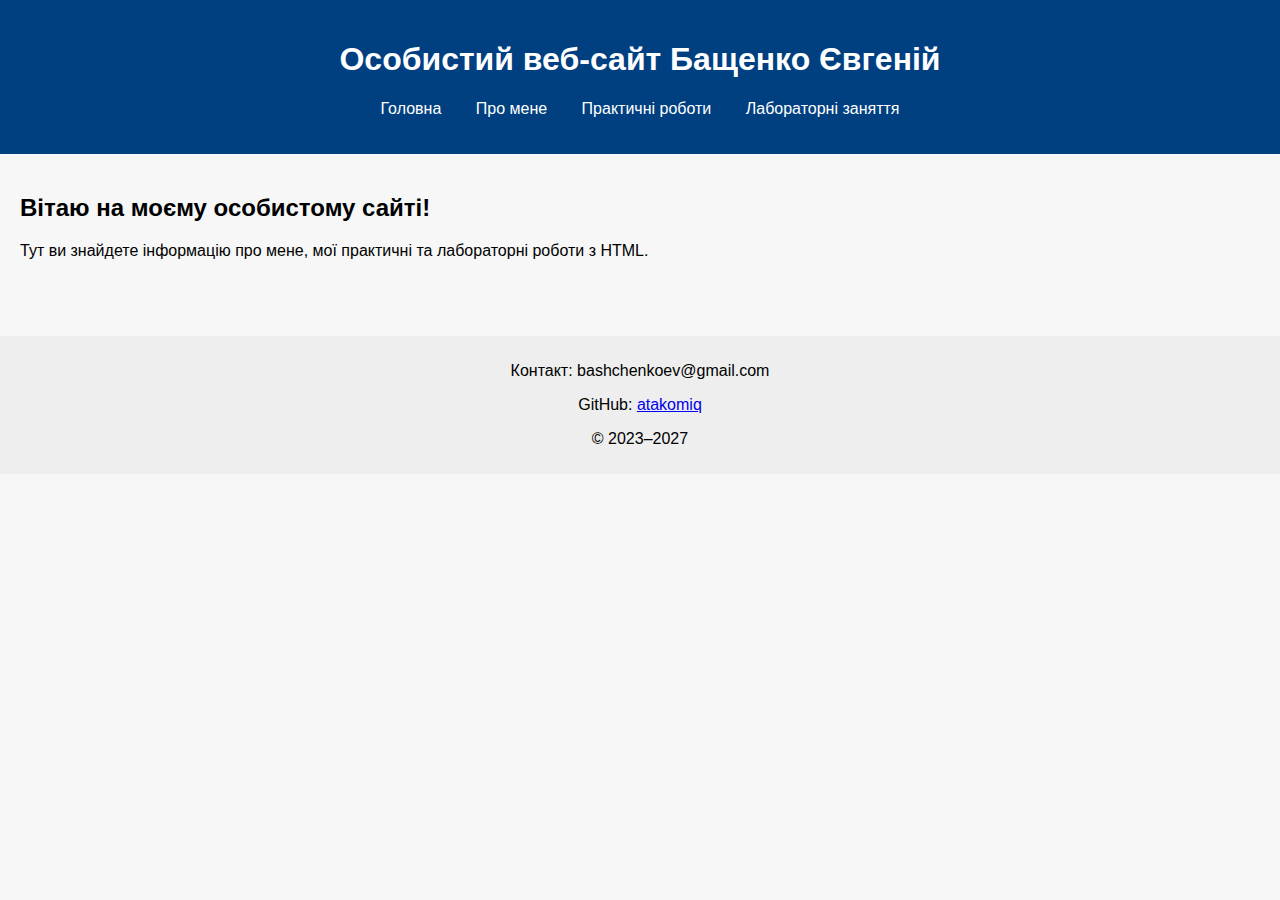
<file: index.html>
<!DOCTYPE html>
<html lang="uk">
<head>
  <meta charset="UTF-8" />
  <meta name="viewport" content="width=device-width, initial-scale=1.0" />
  <title>Особистий веб-сайт Бащенко Євгеній</title>
  <link rel="stylesheet" href="css/style.css" />
</head>
<body>
  <header>
    <h1>Особистий веб-сайт Бащенко Євгеній</h1>
    <nav>
      <ul>
        <li><a href="index.html">Головна</a></li>
        <li><a href="about.html">Про мене</a></li>
        <li><a href="practicals.html">Практичні роботи</a></li>
        <li><a href="labs.html">Лабораторні заняття</a></li>
      </ul>
    </nav>
  </header>
  <main>
    <section>
      <h2>Вітаю на моєму особистому сайті!</h2>
      <p>Тут ви знайдете інформацію про мене, мої практичні та лабораторні роботи з HTML.</p>
    </section>
  </main>
  <footer>
    <p>Контакт: bashchenkoev@gmail.com</p>
    <p>GitHub: <a href="https://github.com/atakomiq" target="_blank">atakomiq</a></p>
    <p>© 2023–2027</p>
  </footer>
</body>
</html>
</file>
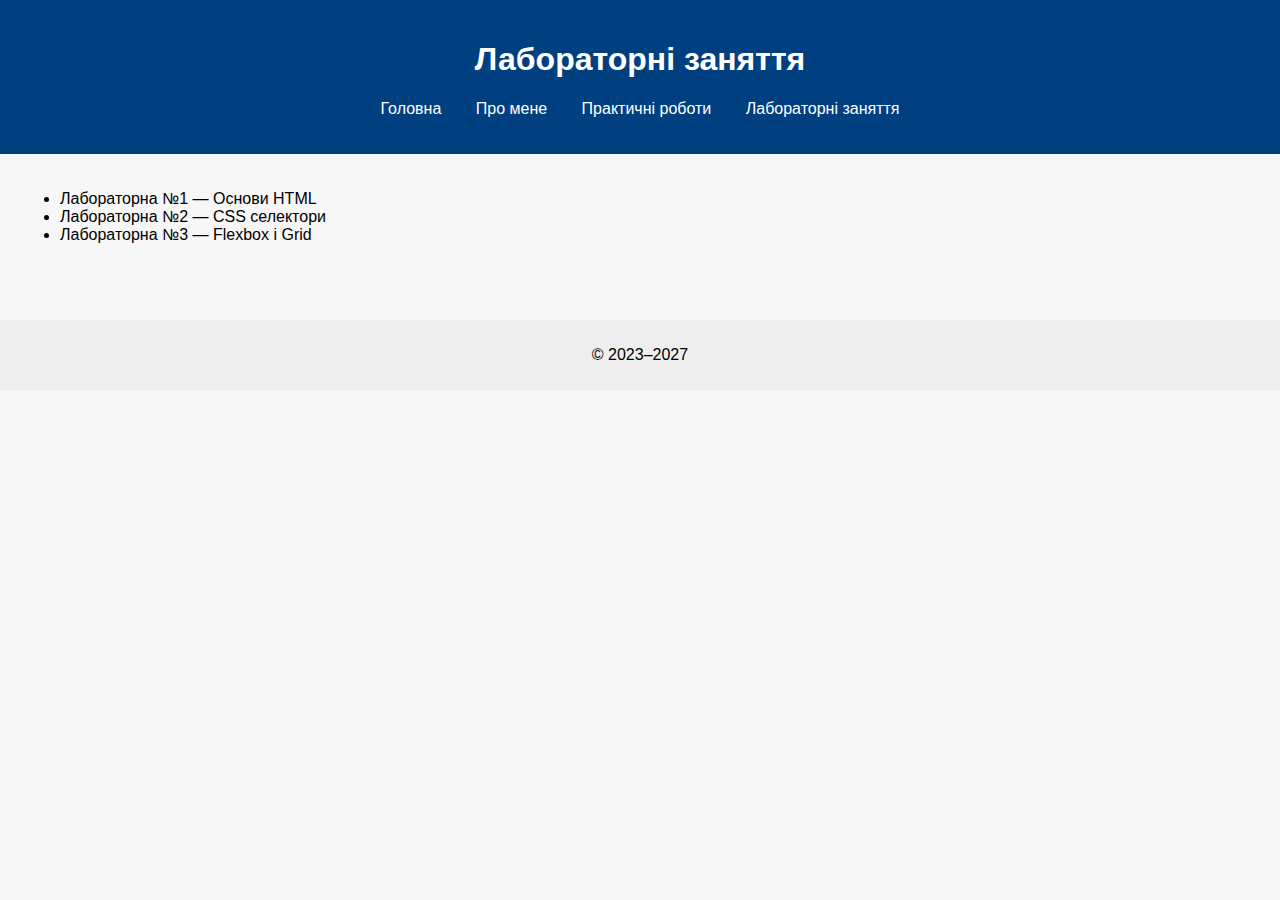
<file: labs.html>
<!DOCTYPE html>
<html lang="uk">
<head>
  <meta charset="UTF-8" />
  <title>Лабораторні заняття</title>
  <link rel="stylesheet" href="css/style.css" />
</head>
<body>
  <header>
    <h1>Лабораторні заняття</h1>
    <nav>
      <ul>
        <li><a href="index.html">Головна</a></li>
        <li><a href="about.html">Про мене</a></li>
        <li><a href="practicals.html">Практичні роботи</a></li>
        <li><a href="labs.html">Лабораторні заняття</a></li>
      </ul>
    </nav>
  </header>
  <main>
    <section>
      <ul>
        <li>Лабораторна №1 — Основи HTML</li>
        <li>Лабораторна №2 — CSS селектори</li>
        <li>Лабораторна №3 — Flexbox і Grid</li>
      </ul>
    </section>
  </main>
  <footer>
    <p>© 2023–2027</p>
  </footer>
</body>
</html>
</file>
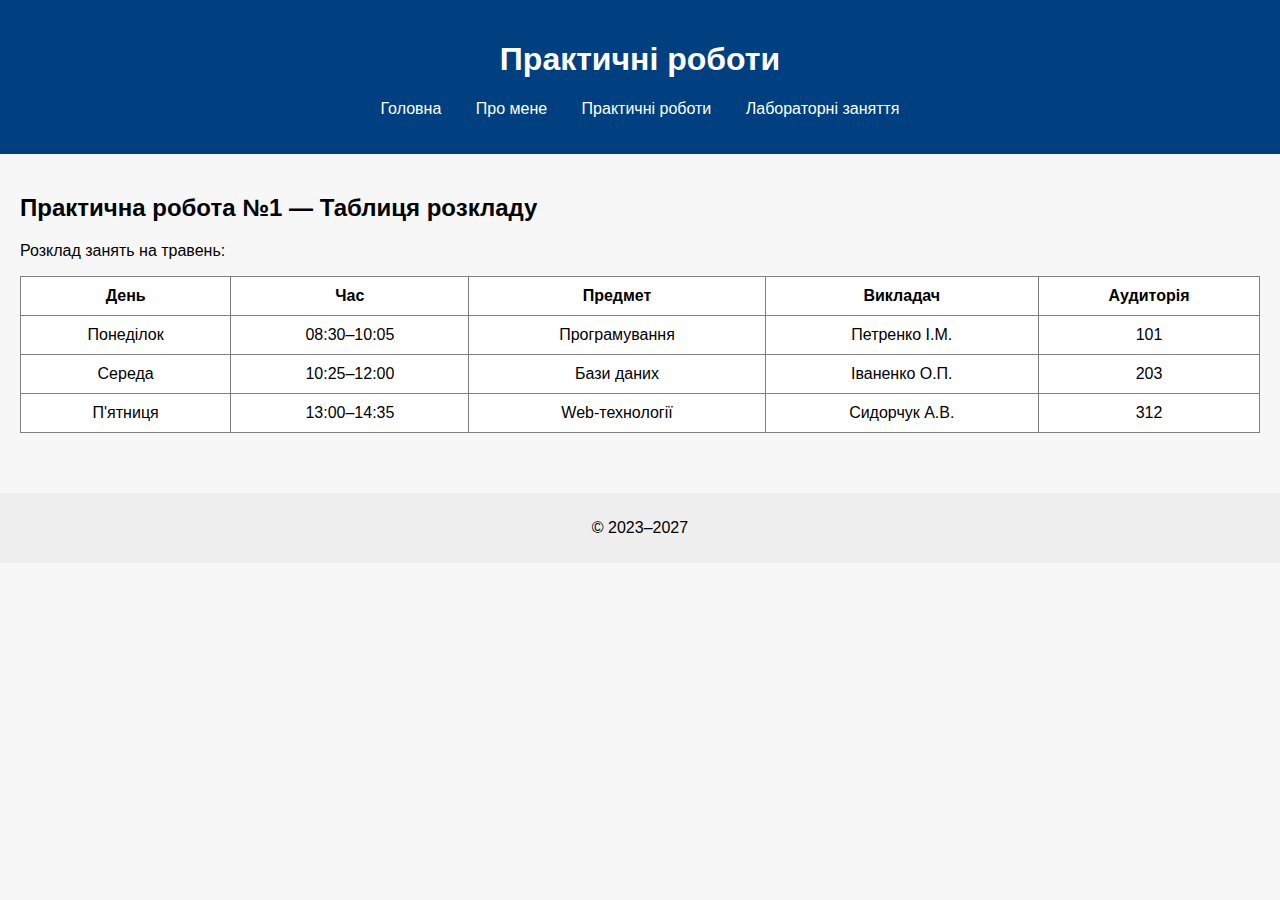
<file: practicals.html>
<!DOCTYPE html>
<html lang="uk">
<head>
  <meta charset="UTF-8" />
  <title>Практичні роботи</title>
  <link rel="stylesheet" href="css/style.css" />
</head>
<body>
  <header>
    <h1>Практичні роботи</h1>
    <nav>
      <ul>
        <li><a href="index.html">Головна</a></li>
        <li><a href="about.html">Про мене</a></li>
        <li><a href="practicals.html">Практичні роботи</a></li>
        <li><a href="labs.html">Лабораторні заняття</a></li>
      </ul>
    </nav>
  </header>
  <main>
    <section>
      <h2>Практична робота №1 — Таблиця розкладу</h2>
      <p>Розклад занять на травень:</p>
      <table border="1">
        <thead>
          <tr>
            <th>День</th>
            <th>Час</th>
            <th>Предмет</th>
            <th>Викладач</th>
            <th>Аудиторія</th>
          </tr>
        </thead>
        <tbody>
          <tr>
            <td>Понеділок</td>
            <td>08:30–10:05</td>
            <td>Програмування</td>
            <td>Петренко І.М.</td>
            <td>101</td>
          </tr>
          <tr>
            <td>Середа</td>
            <td>10:25–12:00</td>
            <td>Бази даних</td>
            <td>Іваненко О.П.</td>
            <td>203</td>
          </tr>
          <tr>
            <td>П'ятниця</td>
            <td>13:00–14:35</td>
            <td>Web-технології</td>
            <td>Сидорчук А.В.</td>
            <td>312</td>
          </tr>
        </tbody>
      </table>
    </section>
  </main>
  <footer>
    <p>© 2023–2027</p>
  </footer>
</body>
</html>
</file>
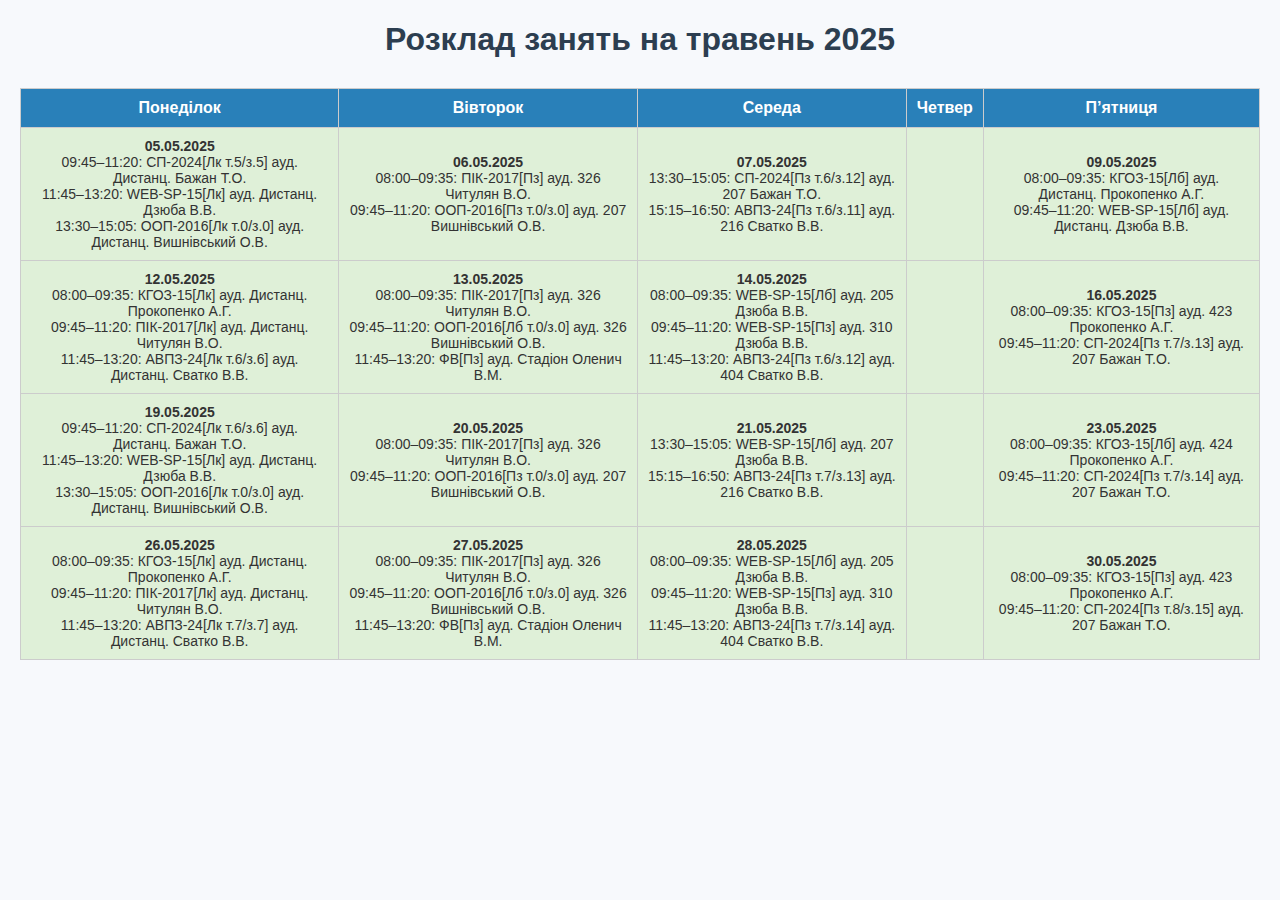
<file: practice1.html>
<!DOCTYPE html>
<html lang="uk">
<head>
    <meta charset="UTF-8">
    <title>Розклад занять - Календар травень 2025</title>
    <style>
        body {
            font-family: 'Segoe UI', sans-serif;
            margin: 20px;
            background-color: #f7f9fc;
            color: #333;
        }
        h1 {
            text-align: center;
            color: #2c3e50;
        }
        .calendar {
            width: 100%;
            border-collapse: collapse;
            margin-top: 30px;
        }
        .calendar th, .calendar td {
            border: 1px solid #ccc;
            padding: 10px;
            text-align: center;
        }
        .calendar th {
            background-color: #2980b9;
            color: white;
        }
        .day-header {
            background-color: #ecf0f1;
            font-weight: bold;
            text-align: center;
            padding: 10px;
        }
        .schedule-item {
            background-color: #dff0d8;
            padding: 5px;
            font-size: 14px;
        }
    </style>
</head>
<body>

<h1>Розклад занять на травень 2025</h1>

<table class="calendar">
    <thead>
        <tr>
            <th class="day-header">Понеділок</th>
            <th class="day-header">Вівторок</th>
            <th class="day-header">Середа</th>
            <th class="day-header">Четвер</th>
            <th class="day-header">П’ятниця</th>
        </tr>
    </thead>
    <tbody>
        <tr>
            <td class="schedule-item">
                <b>05.05.2025</b><br>
                09:45–11:20: СП-2024[Лк т.5/з.5]
ауд. Дистанц.
Бажан Т.О.<br>
                11:45–13:20: WEB-SP-15[Лк]
ауд. Дистанц.
Дзюба В.В.<br>
                13:30–15:05: ООП-2016[Лк т.0/з.0]
ауд. Дистанц.
Вишнівський О.В.
            </td>
            <td class="schedule-item">
                <b>06.05.2025</b><br>
                08:00–09:35: ПІК-2017[Пз]
ауд. 326
Читулян В.О.<br>
                09:45–11:20: ООП-2016[Пз т.0/з.0]
ауд. 207
Вишнівський О.В.<br>
            </td>
            <td class="schedule-item">
                <b>07.05.2025</b><br>
                13:30–15:05: СП-2024[Пз т.6/з.12]
ауд. 207
Бажан Т.О.<br>
                15:15–16:50: АВПЗ-24[Пз т.6/з.11]
ауд. 216
Сватко В.В.
            </td>
            <td class="schedule-item">
                <!-- Пусто для четверга -->
            </td>
            <td class="schedule-item">
                <b>09.05.2025</b><br>
                08:00–09:35: КГОЗ-15[Лб]
ауд. Дистанц.
Прокопенко А.Г.<br>
                09:45–11:20: WEB-SP-15[Лб]
ауд. Дистанц.
Дзюба В.В.
            </td>
        </tr>
        <tr>
            <td class="schedule-item">
                <b>12.05.2025</b><br>
                08:00–09:35: КГОЗ-15[Лк]
ауд. Дистанц.
Прокопенко А.Г.<br>
                09:45–11:20: ПІК-2017[Лк]
ауд. Дистанц.
Читулян В.О.<br>
                11:45–13:20: АВПЗ-24[Лк т.6/з.6]
ауд. Дистанц.
Сватко В.В.<br>
            </td>
            <td class="schedule-item">
                <b>13.05.2025</b><br>
                08:00–09:35: ПІК-2017[Пз]
ауд. 326
Читулян В.О.<br>
                09:45–11:20: ООП-2016[Лб т.0/з.0]
ауд. 326
Вишнівський О.В.<br>
                11:45–13:20: ФВ[Пз]
ауд. Стадіон
Оленич В.М.
            </td>
            <td class="schedule-item">
                <b>14.05.2025</b><br>
                08:00–09:35: WEB-SP-15[Лб]
ауд. 205
Дзюба В.В.<br>
                09:45–11:20: WEB-SP-15[Пз]
ауд. 310
Дзюба В.В.<br>
                11:45–13:20: АВПЗ-24[Пз т.6/з.12]
ауд. 404
Сватко В.В.<br>
            </td>
            <td class="schedule-item">
                <!-- Пусто для четверга -->
            </td>
            <td class="schedule-item">
                <b>16.05.2025</b><br>
                08:00–09:35: КГОЗ-15[Пз]
ауд. 423
Прокопенко А.Г.<br>
                09:45–11:20: СП-2024[Пз т.7/з.13]
ауд. 207
Бажан Т.О.
            </td>
        </tr>
        <tr>
            <td class="schedule-item">
                <b>19.05.2025</b><br>
                09:45–11:20: СП-2024[Лк т.6/з.6]
ауд. Дистанц.
Бажан Т.О.<br>
                11:45–13:20: WEB-SP-15[Лк]
ауд. Дистанц.
Дзюба В.В.<br>
                13:30–15:05: ООП-2016[Лк т.0/з.0]
ауд. Дистанц.
Вишнівський О.В.
            </td>
            <td class="schedule-item">
                <b>20.05.2025</b><br>
                08:00–09:35: ПІК-2017[Пз]
ауд. 326
Читулян В.О.<br>
                09:45–11:20: ООП-2016[Пз т.0/з.0]
ауд. 207
Вишнівський О.В.<br>
            </td>
            <td class="schedule-item">
                <b>21.05.2025</b><br>
                13:30–15:05: WEB-SP-15[Лб]
ауд. 207
Дзюба В.В.<br>
                15:15–16:50: АВПЗ-24[Пз т.7/з.13]
ауд. 216
Сватко В.В.
            </td>
            <td class="schedule-item">
                <!-- Пусто для четверга -->
            </td>
            <td class="schedule-item">
                <b>23.05.2025</b><br>
                08:00–09:35: КГОЗ-15[Лб]
ауд. 424
Прокопенко А.Г.<br>
                09:45–11:20: СП-2024[Пз т.7/з.14]
ауд. 207
Бажан Т.О.
            </td>
        </tr>
        <tr>
            <td class="schedule-item">
                <b>26.05.2025</b><br>
                08:00–09:35: КГОЗ-15[Лк]
ауд. Дистанц.
Прокопенко А.Г.<br>
                09:45–11:20: ПІК-2017[Лк]
ауд. Дистанц.
Читулян В.О.<br>
                11:45–13:20: АВПЗ-24[Лк т.7/з.7]
ауд. Дистанц.
Сватко В.В.<br>
            </td>
            <td class="schedule-item">
                <b>27.05.2025</b><br>
                08:00–09:35: ПІК-2017[Пз]
ауд. 326
Читулян В.О.<br>
                09:45–11:20: ООП-2016[Лб т.0/з.0]
ауд. 326
Вишнівський О.В.<br>
                11:45–13:20: ФВ[Пз]
ауд. Стадіон
Оленич В.М.
            </td>
            <td class="schedule-item">
                <b>28.05.2025</b><br>
                08:00–09:35: WEB-SP-15[Лб]
ауд. 205
Дзюба В.В.<br>
                09:45–11:20: WEB-SP-15[Пз]
ауд. 310
Дзюба В.В.<br>
                11:45–13:20: АВПЗ-24[Пз т.7/з.14]
ауд. 404
Сватко В.В.<br>
            </td>
            <td class="schedule-item">
                <!-- Пусто для четверга -->
            </td>
            <td class="schedule-item">
                <b>30.05.2025</b><br>
                08:00–09:35: КГОЗ-15[Пз]
ауд. 423
Прокопенко А.Г.<br>
                09:45–11:20: СП-2024[Пз т.8/з.15]
ауд. 207
Бажан Т.О.
            </td>
        </tr>
    </tbody>
</table>

</body>
</html>
</file>
<file: css/style.css>
body {
  font-family: Arial, sans-serif;
  margin: 0;
  padding: 0;
  background-color: #f7f7f7;
}

header {
  background-color: #004080;
  color: white;
  padding: 20px;
  text-align: center;
}

nav ul {
  list-style: none;
  padding: 0;
}

nav ul li {
  display: inline-block;
  margin: 0 15px;
}

nav ul li a {
  color: white;
  text-decoration: none;
}

main {
  padding: 20px;
}

footer {
  background-color: #eee;
  text-align: center;
  padding: 10px;
  margin-top: 40px;
}

table {
  width: 100%;
  border-collapse: collapse;
  background-color: white;
}

th, td {
  padding: 10px;
  text-align: center;
}
</file>
